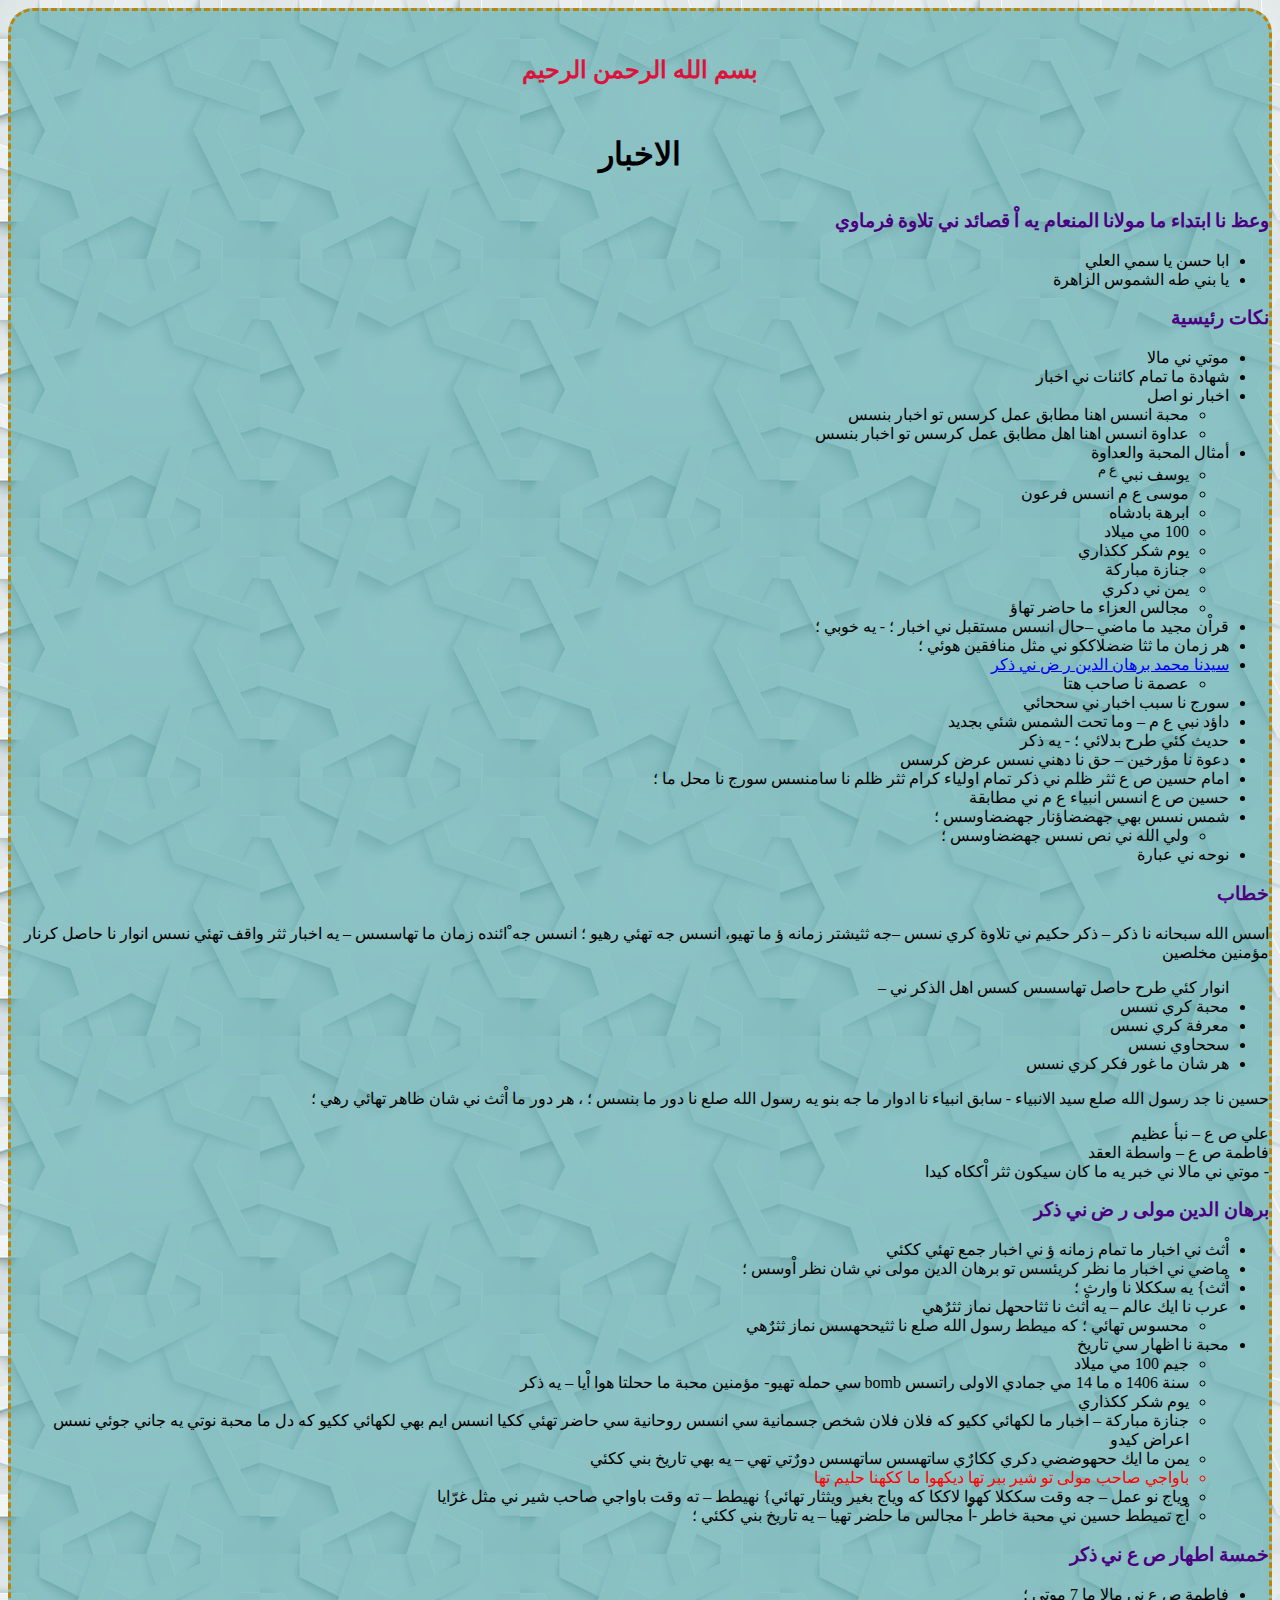
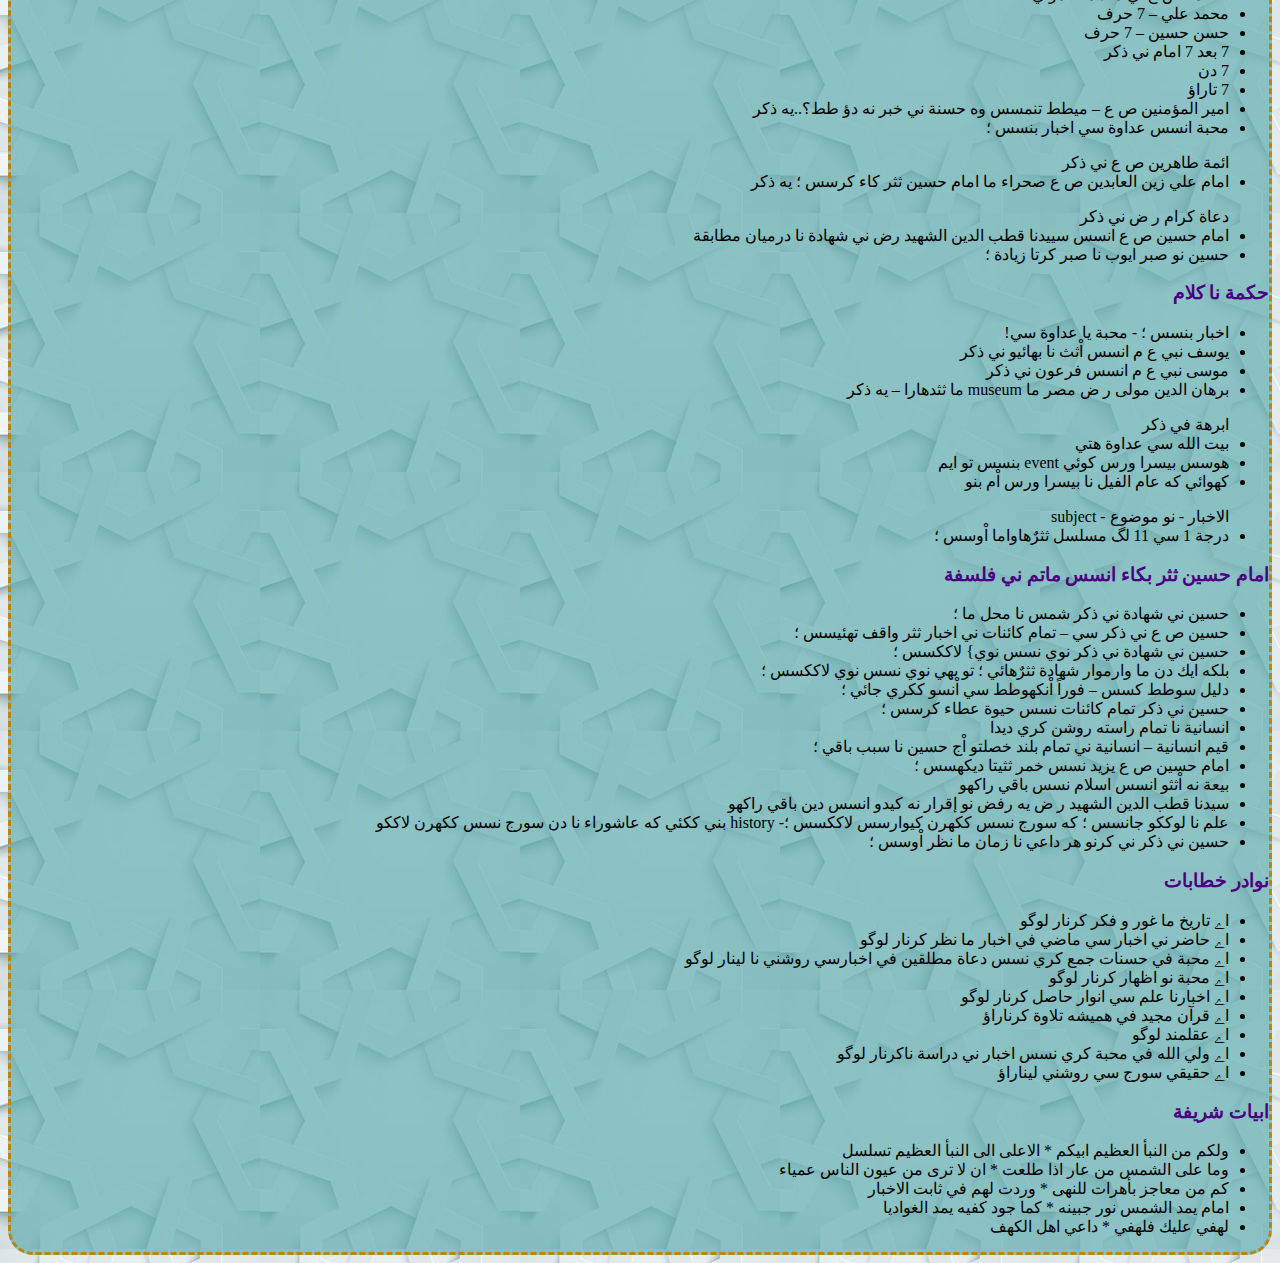
<file: index.html>
<!DOCTYPE html>
<html lang="ar" dir="rtl">

<head>
    <meta charset="UTF-16">
    <meta http-equiv="X-UA-Compatible" content="IE=edge">
    <meta name="viewport" content="width=device-width, initial-scale=1.0">
    <link href="https://cdn.jsdelivr.net/npm/bootstrap@5.1.3/dist/css/bootstrap.min.css" rel="stylesheet"
        integrity="sha384-1BmE4kWBq78iYhFldvKuhfTAU6auU8tT94WrHftjDbrCEXSU1oBoqyl2QvZ6jIW3" crossorigin="anonymous">
    <link rel="stylesheet" href="styles.css">
    <title>Document</title>
</head>

<body>
    <div class="container mt-2 mb-2">
        <h2 class="bismillah">بسم الله الرحمن الرحيم</h2>

        <nav>
            <h1 class="unwan">الاخبار </h1>
        </nav>

        <h3>وعظ نا ابتداء ما مولانا المنعام يه اْ قصائد ني تلاوة فرماوي </h3>

        <ul>
            <li>ابا حسن يا سمي العلي</li>
            <li>يا بني طه الشموس الزاهرة</li>
        </ul>
        <h3>نكات رئيسية</h3>
        <ul>
            <li>موتي ني مالا</li>
            <li>شهادة ما تمام كائنات ني اخبار </li>
            <li>اخبار نو اصل</li>
            <ul>
                <li>محبة انسس اهنا مطابق عمل كرسس تو اخبار بنسس </li>
                <li>عداوة انسس اهنا اهل مطابق عمل كرسس تو اخبار بنسس </li>
            </ul>
            <li>أمثال المحبة والعداوة
                <ul>
                    <li>يوسف نبي <sup>ع م</sup></li>
                    <li>موسى ع م انسس فرعون </li>
                    <li>ابرهة بادشاه</li>
                    <li>100 مي ميلاد</li>
                    <li>يوم شكر ككذاري</li>
                    <li>جنازة مباركة </li>
                    <li>يمن ني دكري</li>
                    <li>مجالس العزاء ما حاضر تهاؤ </li>
                </ul>
            </li>
            <li>قراْن مجيد ما ماضي –حال انسس مستقبل ني اخبار ؛ - يه خوبي ؛</li>
            <li>هر زمان ما ثثا ضضلاككو ني مثل منافقين هوئي ؛</li>
            <li><a href="#zikr">سيدنا محمد برهان الدين ر ض ني ذكر </a></li>
            <ul>
                <li>عصمة نا صاحب هتا</li>
            </ul>
            <li>سورج نا سبب اخبار ني سححائي</li>
            <li>داؤد نبي ع م – وما تحت الشمس شئي بجديد</li>
            <li>حديث كئي طرح بدلائي ؛ - يه ذكر </li>
            <li>دعوة نا مؤرخين – حق نا دهني نسس عرض كرسس</li>
            <li>امام حسين ص ع ثثر ظلم ني ذكر تمام اولياء كرام ثثر ظلم نا سامنسس سورج نا محل ما ؛</li>
            <li>حسين ص ع انسس انبياء ع م ني مطابقة</li>
            <li>شمس نسس بهي جهضضاؤنار جهضضاوسس ؛</li>
            <ul>
                <li>ولي الله ني نص نسس جهضضاوسس ؛</li>
            </ul>
            <li>نوحه ني عبارة</li>

        </ul>
        <h3>خطاب</h3>
        <p>اسس الله سبحانه نا ذكر – ذكر حكيم ني تلاوة كري نسس –جه ثثيشتر زمانه ؤ ما تهيو، انسس جه تهئي رهيو ؛ انسس جه
            ْائنده
            زمان ما تهاسسس – يه اخبار ثثر واقف تهئي نسس انوار نا حاصل كرنار مؤمنين مخلصين </p>
        <ul>انوار كئي طرح حاصل تهاسسس كسس اهل الذكر ني –
            <li>محبة كري نسس</li>
            <li>معرفة كري نسس </li>
            <li>سححاوي نسس </li>
            <li>هر شان ما غور فكر كري نسس </li>
        </ul>
        <p>حسين نا جد رسول الله صلع سيد الانبياء - سابق انبياء نا ادوار ما جه بنو يه رسول الله صلع نا دور ما بنسس ؛ ، هر
            دور
            ما اْثث ني شان ظاهر تهائي رهي ؛</p>
        <p>علي ص ع – نبأ عظيم <br>
            فاطمة ص ع – واسطة العقد <br>
            - موتي ني مالا ني خبر يه ما كان سيكون ثثر اْككاه كيدا
        </p>
        <h3 id="zikr">برهان الدين مولى ر ض ني ذكر </h3>
        <ul>
            <li> اْثث ني اخبار ما تمام زمانه ؤ ني اخبار جمع تهئي ككئي</li>
            <li> ماضي ني اخبار ما نظر كريئسس تو برهان الدين مولى ني شان نظر اْوسس ؛</li>
            <li> اْثث} يه سككلا نا وارث ؛</li>
            <li> عرب نا ايك عالم – يه اْثث نا ثثاححهل نماز ثثرٌهي
                <ul>
                    <li> محسوس تهائي ؛ كه ميطط رسول الله صلع نا ثثيححهسس نماز ثثرٌهي</li>
                </ul>
            </li>
            <li> محبة نا اظهار سي تاريخ </li>
            <ul>
                <li> جيم 100 مي ميلاد</li>
                <li> سنة 1406 ه ما 14 مي جمادي الاولى راتسس bomb سي حمله تهيو- مؤمنين محبة ما ححلتا هوا اْيا – يه ذكر
                </li>
                <li> يوم شكر ككذاري</li>
                <li> جنازة مباركة – اخبار ما لكهائي ككيو كه فلان فلان شخص جسمانية سي انسس روحانية سي حاضر تهئي ككيا انسس
                    ايم
                    بهي لكهائي ككيو كه دل ما محبة نوتي يه جاني جوئي نسس اعراض كيدو </li>
                <li> يمن ما ايك ححهوضضي دكري ككارٌي ساتهسس ساتهسس دورٌتي تهي – يه بهي تاريخ بني ككئي</li>
                <li class="sher">باواجي صاحب مولى تو شير ببر تها ديكهوا ما ككهنا حليم تها </li>
                <li>وياج نو عمل – جه وقت سككلا كهوا لاككا كه وياج بغير ويثثار تهائي} نهيطط – ته وقت باواجي صاحب شير ني
                    مثل
                    غرّايا </li>
                <li>اْج تميطط حسين ني محبة خاطر -اْ مجالس ما حلضر تهيا – يه تاريخ بني ككئي ؛</li>
            </ul>
        </ul>

        <h3>
            خمسة اطهار ص ع ني ذكر
        </h3>
        <ul>
            <li>فاطمة ص ع ني مالا ما 7 موتي ؛</li>
            <li>محمد علي – 7 حرف </li>
            <li>حسن حسين – 7 حرف </li>
            <li>7 بعد 7 امام ني ذكر</li>
            <li>7 دن </li>
            <li>7 تاراؤ </li>
            <li>امير المؤمنين ص ع – ميطط تنمسس وه حسنة ني خبر نه دؤ طط؟..يه ذكر</li>
            <li>محبة انسس عداوة سي اخبار بنسس ؛</li>

        </ul>
        <ul>ائمة طاهرين ص ع ني ذكر
            <li>امام علي زين العابدين ص ع صحراء ما امام حسين ثثر كاء كرسس ؛ يه ذكر</li>
        </ul>
        <ul>دعاة كرام ر ض ني ذكر
            <li>امام حسين ص ع انسس سييدنا قطب الدين الشهيد رض ني شهادة نا درميان مطابقة</li>
            <li>حسين نو صبر ايوب نا صبر كرتا زيادة ؛</li>

        </ul>
        <h3>
            حكمة نا كلام</h3>
        <ul>
            <li>اخبار بنسس ؛ - محبة يا عداوة سي!</li>
            <li>يوسف نبي ع م انسس اْثث نا بهائيو ني ذكر </li>
            <li>موسى نبي ع م انسس فرعون ني ذكر</li>
            <li>برهان الدين مولى ر ض مصر ما museum ما ثثدهارا – يه ذكر</li>

        </ul>
        <ul>ابرهة في ذكر
            <li>بيت الله سي عداوة هتي</li>
            <li>هوسس بيسرا ورس کوئي event بنسس تو ايم</li>
            <li>كهوائي که عام الفيل نا بيسرا ورس اْم بنو</li>

        </ul>
        <ul>الاخبار - نو موضوع - subject
            <li>درجة 1 سي 11 لگ مسلسل ثثرٌهاواما اْوسس ؛</li>
        </ul>
        <h3>امام حسين ثثر بكاء انسس ماتم ني فلسفة
        </h3>
        <ul>
            <li>حسين ني شهادة ني ذكر شمس نا محل ما ؛</li>
            <li>حسين ص ع ني ذكر سي – تمام كائنات ني اخبار ثثر واقف تهئيسس ؛</li>
            <li>حسين ني شهادة ني ذكر نوي نسس نوي} لاككسس ؛</li>
            <li>بلكه ايك دن ما وارموار شهادة ثثرٌهائي ؛ تو بهي نوي نسس نوي لاككسس ؛</li>
            <li>دليل سوطط كسس – فوراً اْنكهوطط سي اْنسو ككري جائي ؛ </li>
            <li>حسين ني ذكر تمام كائنات نسس حيوة عطاء كرسس ؛</li>
            <li>انسانية نا تمام راسته روشن كري ديدا </li>
            <li>قيم انسانية – انسانية ني تمام بلند خصلتو اْج حسين نا سبب باقي ؛</li>
            <li>امام حسين ص ع يزيد نسس خمر ثثيتا ديكهسس ؛</li>
            <li>بيعة نه اْثثو انسس اسلام نسس باقي راكهو </li>
            <li>سيدنا قطب الدين الشهيد ر ض يه رفض نو إقرار نه كيدو انسس دين باقي راكهو</li>
            <li>علم نا لوككو جانسس ؛ كه سورج نسس ككهرن كيوارسس لاككسس ؛- history بني ككئي كه عاشوراء نا دن سورج نسس
                ككهرن لاككو</li>
            <li>حسين ني ذكر ني كرنو هر داعي نا زمان ما نظر اْوسس ؛</li>
        </ul>


        <h3>
            نوادر خطابات</h3>
        <ul>
            <li>اے تاريخ ما غور و فکر کرنار لوگو</li>
            <li>اے حاضر ني اخبار سي ماضي في اخبار ما نظر کرنار لوگو</li>
            <li>اے محبة في حسنات جمع كري نسس دعاة مطلقين في اخبارسي روشني نا لينار لوگو </li>
            <li>اے محبة نو اظهار کرنار لوگو</li>
            <li>اے اخبارنا علم سي انوار حاصل کرنار لوگو</li>
            <li>اے قرآن مجيد في هميشه تلاوة كرناراؤ</li>
            <li>اے عقلمند لوگو</li>
            <li>اے ولي الله في محبة كري نسس اخبار ني دراسة ناكرنار لوگو</li>
            <li>اے حقيقي سورج سي روشني ليناراؤ</li>
        </ul>
        <h3>
            ابيات شريفة </h3>
        <ul>
            <li>ولكم من النبأ العظيم ابيكم * الاعلى الى النبأ العظيم تسلسل</li>
            <li>وما على الشمس من عار اذا طلعت * ان لا ترى من عيون الناس عمياء</li>
            <li> كم من معاجز بأهرات للنهى * وردت لهم في ثابت الاخبار</li>
            <li>امام يمد الشمس نور جبينه * كما جود كفيه يمد الغواديا</li>
            <li>لهفي عليك فلهفي * داعي اهل الكهف</li>
        </ul>


    </div>
</body>

</html>
</file>
<file: styles.css>
h2 {
    text-align: center;
}
img{
    align-items: center;
}
body{
    font-family:al-kanz;
    background-image:url("wallpaper.jpeg");
}
h1,h2{
    font-family:al-kanz;
}
img {
  display: block;
  margin-left: auto;
  margin-right: auto;
}
.bismillah{
    color: crimson;
    padding: 25px 0px 25px;
}
.sher{
    color: red;
    text-decoration: none;
    size: 20px;
}
div{
    background: rgba(99, 174, 177, 0.7);
    border-radius: 25px;
    border-style: dashed;
    border-color: darkgoldenrod;
}
h3{
    color: indigo;
}

.unwan{
    padding: 5px 0px 15px;
    text-align: center;
}
nav{
    width: 200px;
  padding: auto;
  margin: auto;
}
</file>
